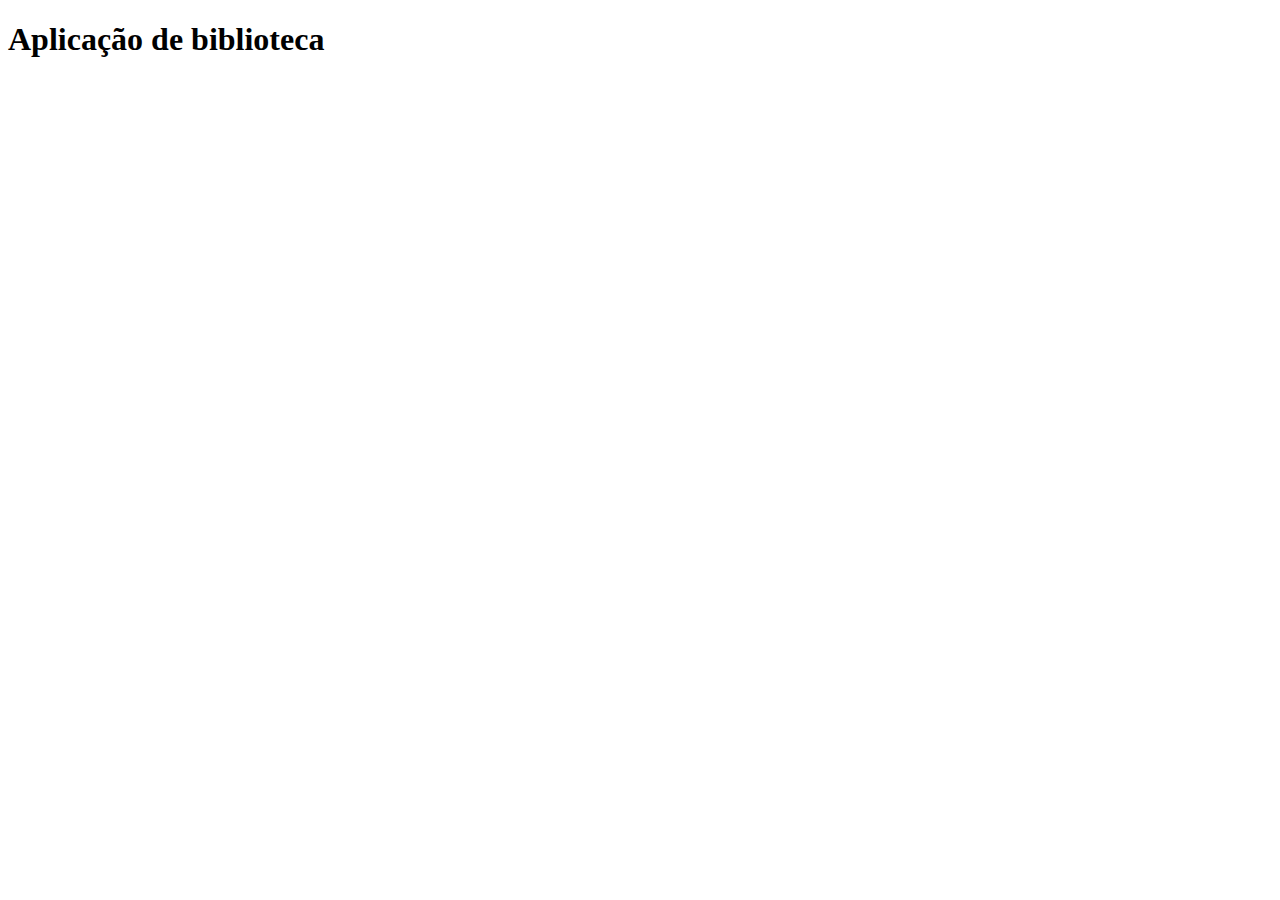
<file: biblioteca/src/main/webapp/index.html>
<!DOCTYPE html>
<html>
    <head>
        <title>Start Page</title>
        <meta http-equiv="Content-Type" content="text/html; charset=UTF-8">
    </head>
    <body>
        <h1>Aplicação de biblioteca</h1>
    </body>
</html>
</file>
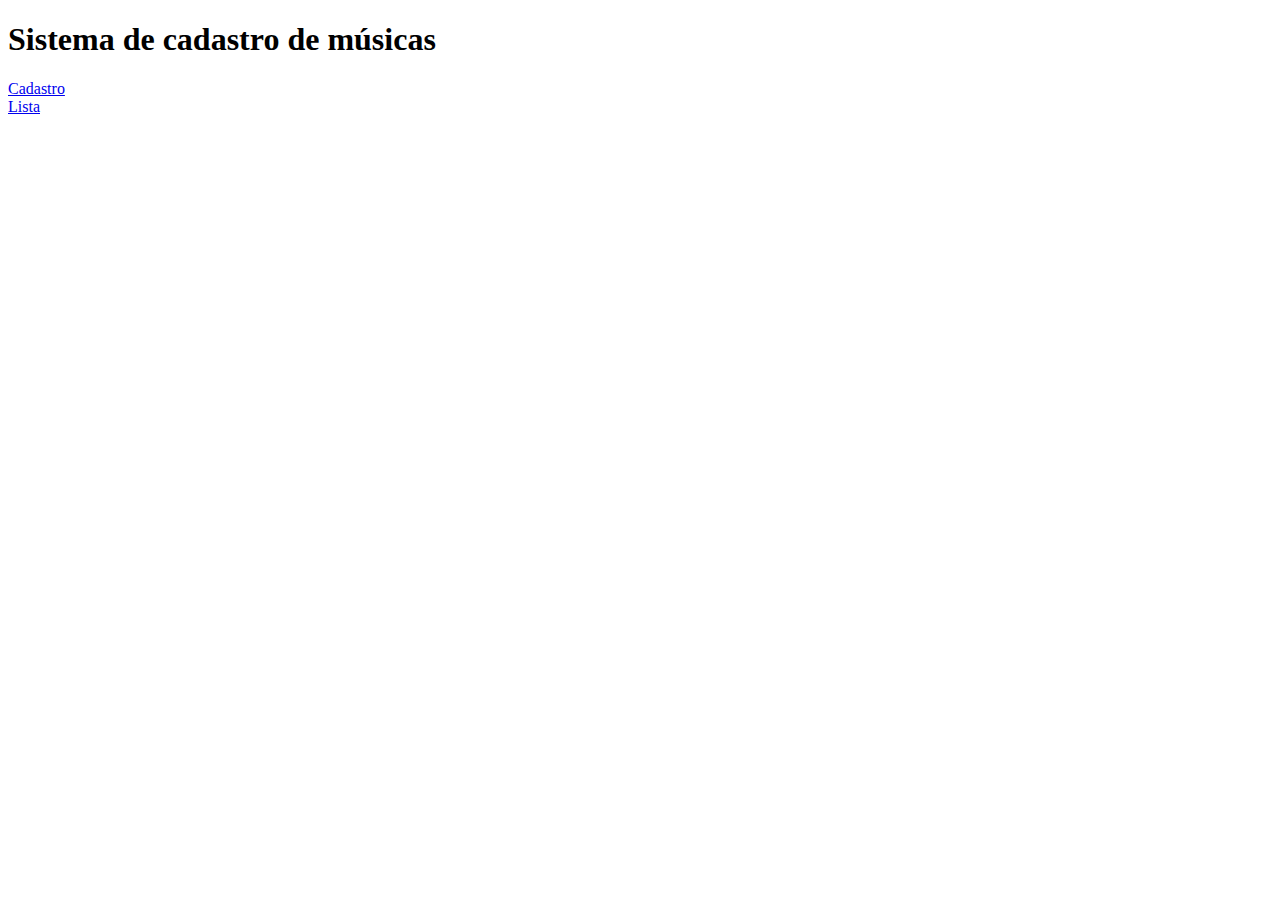
<file: streaming-musicas/src/main/webapp/index.html>
<!DOCTYPE html>
<html>
    <head>
        <title>Start Page</title>
        <meta http-equiv="Content-Type" content="text/html; charset=UTF-8">
    </head>
    <body>
        <h1>Sistema de cadastro de músicas</h1>
        <a href> </a>
        <a href="cadastro" class="Botao1">Cadastro</a><br/>
        <a href="lista" class="Botao1">Lista</a><br/>
    </body>
</html>
</file>
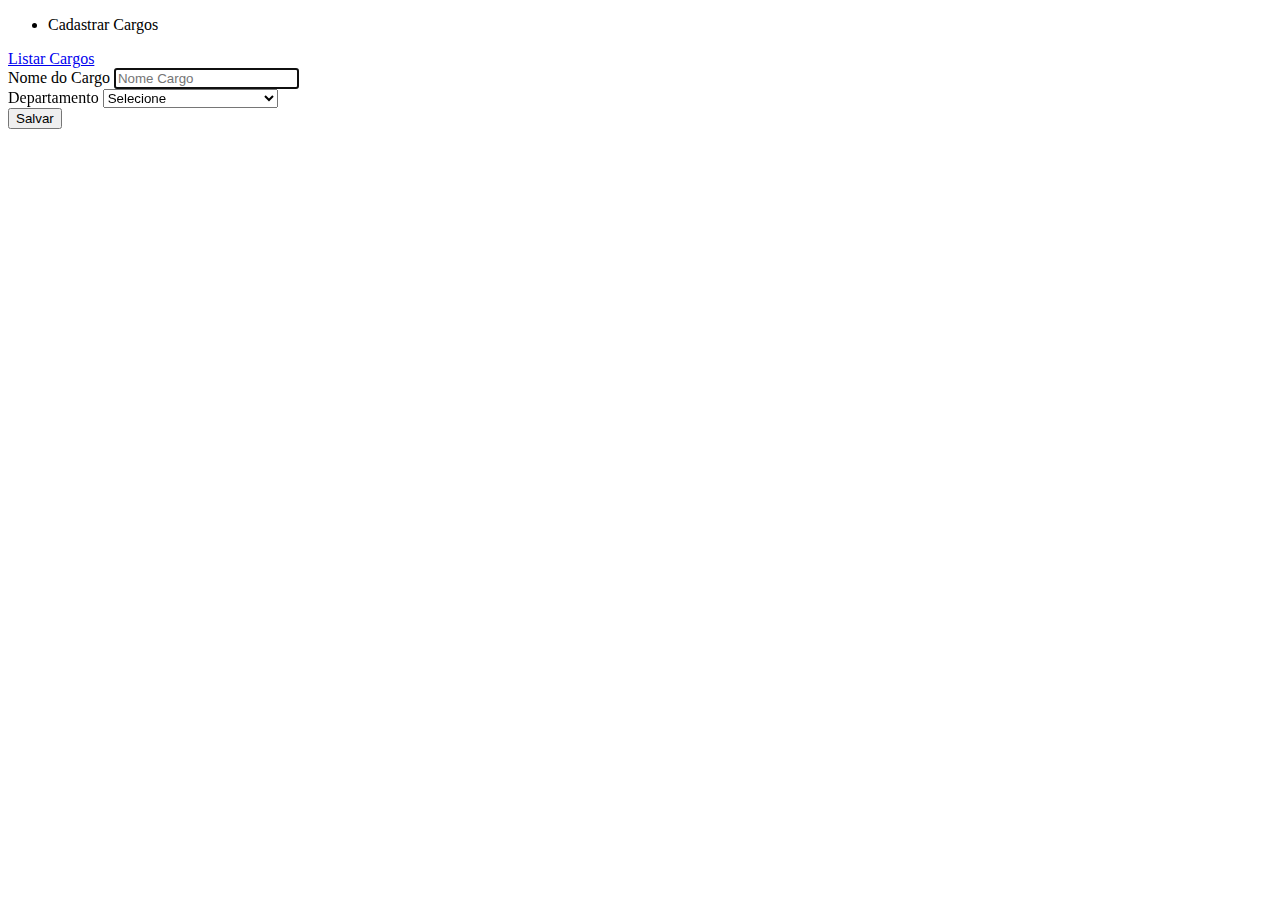
<file: demo/src/main/resources/templates/cargo/cadastro.html>
<!DOCTYPE html>
<html layout:decorate="~{layout}" lang="pt-br"
	xmlns="http://www.w3.org/1999/xhtml"
	xmlns:th="http://www.thymeleaf.org"
	xmlns:layout="http://www.ultraq.net.nz/thymeLeaf/Layout">
	<head>
	<meta charset="UTF-8" />
	</head>
	<body>
		<section class="layout-content" layout:fragment="corpo">
			<nav class="navbar navbar-expand-md bg-light">
				<div class="collapse navbar-collapse" id="navbarsExampleDefault">
					<ul class="navbar-nav mr-auto">
						<li class="nav-item active"><i class="oi oi-caret-right"></i>
							<span>Cadastrar Cargos</span></li>
					</ul>
				</div>
				<a class="btn btn-primary btn-md" href="/cargos/listar" role="button">
					<span class="oi oi-spreadsheet" title="Cadastro" aria-hidden="true"></span>
					<span>Listar Cargos</span>
				</a>
			</nav>
	
			<div class="container" id="cadastro">
				<form action="/cargos/salvar" method="POST">
					<div class="form-row">
						<div class="form-group col-md-6">
							<label for="nome">Nome do Cargo</label> <input type="text"
								class="form-control" id="nome" placeholder="Nome Cargo"
								autofocus="autofocus" name="nome" value="" />
						</div>
						<div class="form-group col-md-4">
							<label for="departamento">Departamento</label> <select
								id="departamento" class="form-control" name="departamento">
								<option value="">Selecione</option>
								<option value="3">Administração</option>
								<option value="2">Contabilidade</option>
								<option value="1">Recursos Humanos</option>
								<option value="4">Tecnologia da Informação</option>
							</select>
						</div>
					</div>
					<input type="hidden" id="id" name="id" value="" />
					<button type="submit" class="btn btn-primary btn-sm">Salvar</button>
				</form>
			</div>
		</section>
	</body>
</html>
</file>
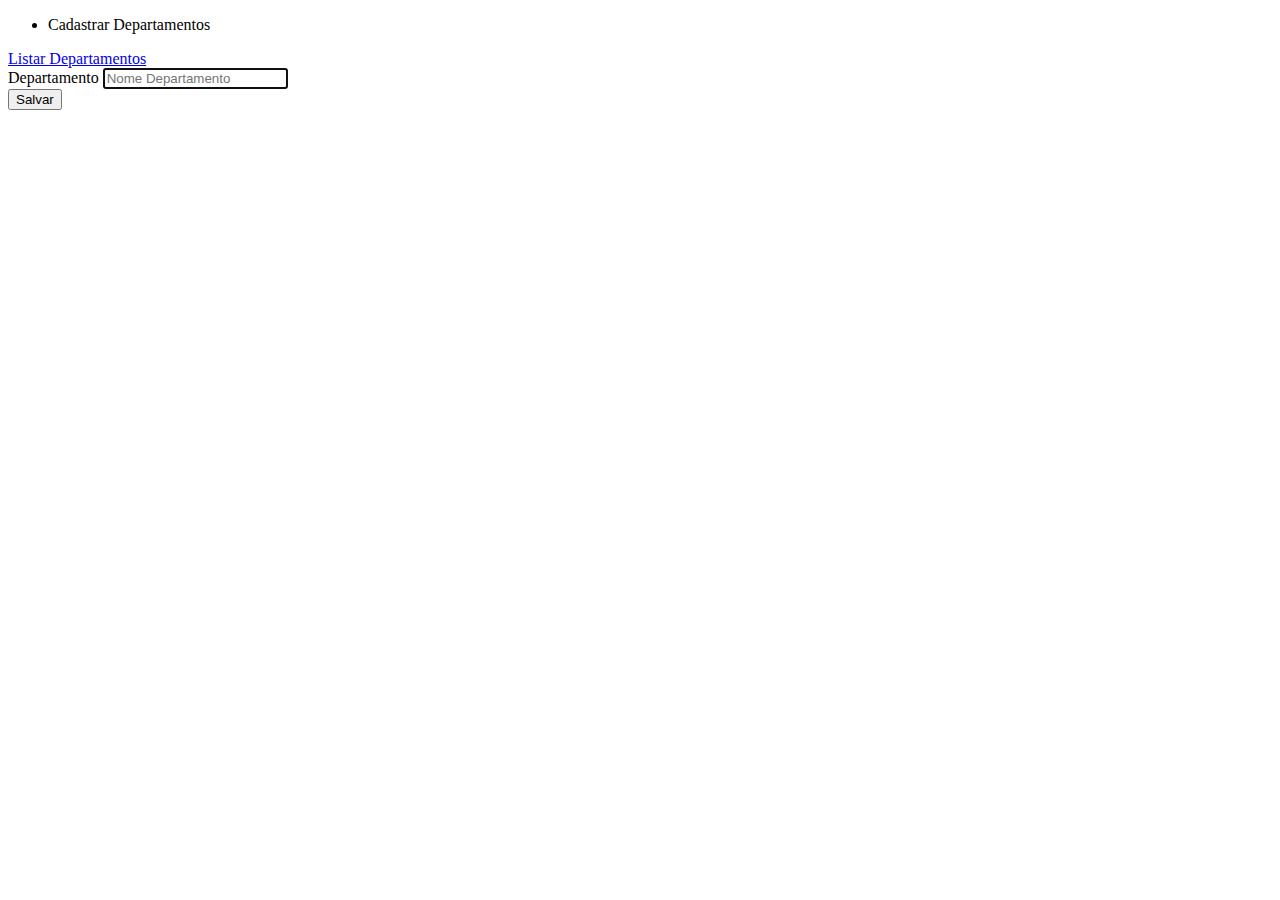
<file: demo/src/main/resources/templates/departamento/cadastro.html>
<!DOCTYPE html>
<html lang="pt-br" layout:decorate="~{layout}"
				xmlns="http://www.w3.org/1999/xhtml"
				xmlns:th="http://www.thymeleaf.org"
				xmlns:layout="http://www.ultraq.net.nz/thymeLeaf/Layout">
<head>
    <meta charset="UTF-8"/>
</head>
<body>
	    <section class="layout-content" layout:fragment="corpo">
	
	        <nav class="navbar navbar-expand-md bg-light">
	            <div class="collapse navbar-collapse" id="navbarsExampleDefault">
	                <ul class="navbar-nav mr-auto">
	                    <li class="nav-item active">
	                        <i class="oi oi-caret-right"></i>
	                        <span>Cadastrar Departamentos</span>
	                    </li>
	                </ul>
	                <a class="btn btn-primary btn-md" href="/departamentos/listar" role="button">
	                    <span class="oi oi-spreadsheet" title="Listar" aria-hidden="true"></span>
	                    <span>Listar Departamentos</span>
	                </a>
	            </div>
	        </nav>
	
	        <div class="container" id="cadastro">
	            <form action="/departamentos/salvar" method="POST">
	                <div class="form-row">
	                    <div class="form-group col-md-6">
	                        <label for="nome">Departamento</label>
	                        <input type="text" class="form-control" id="nome"
	                               placeholder="Nome Departamento" autofocus="autofocus" name="nome" value=""/>
	                    </div>
	                </div>
	                <input type="hidden" id="id" name="id" value=""/>
	                <button type="submit" class="btn btn-primary btn-sm">Salvar</button>
	            </form>
	        </div>
	    </section>	
	</body>
</html>
</file>
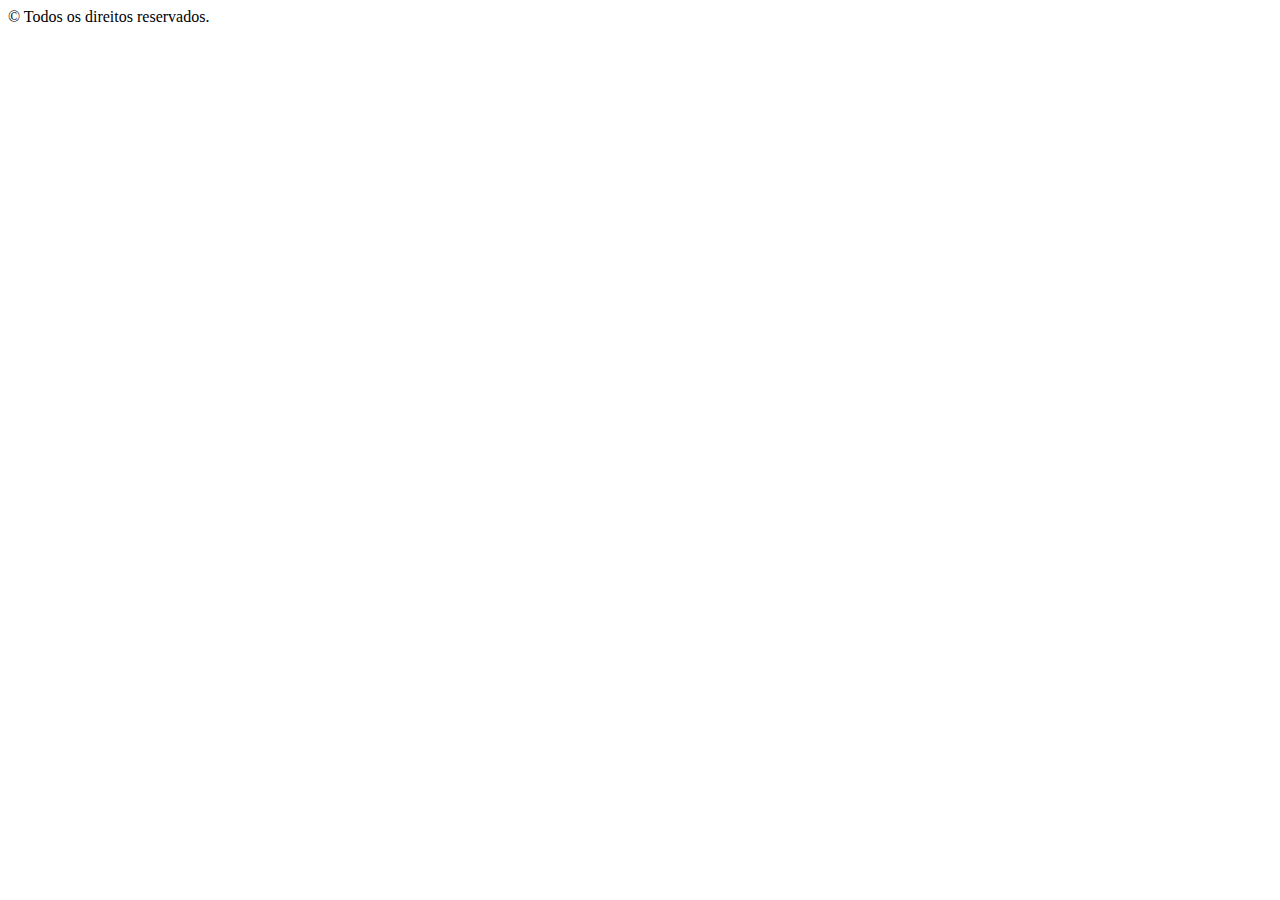
<file: demo/src/main/resources/templates/fragments/footer.html>
<!DOCTYPE html>
<html lang="pt" xmlns="http://www.w3.org/1999/xhtml"
				xmlns:th="http://www.thymeleaf.org"
				xmlns:layout="http://www.ultraq.net.nz/thymeLeaf/Layout">
<head>
<meta charset="UTF-8" />
</head>
<body>
	<footer class="layout-footer" th:>
		<div class="container">
			<span class="footer-copy">&copy; Todos os direitos reservados.</span>
		</div>
	</footer>
</body>
</html>
</file>
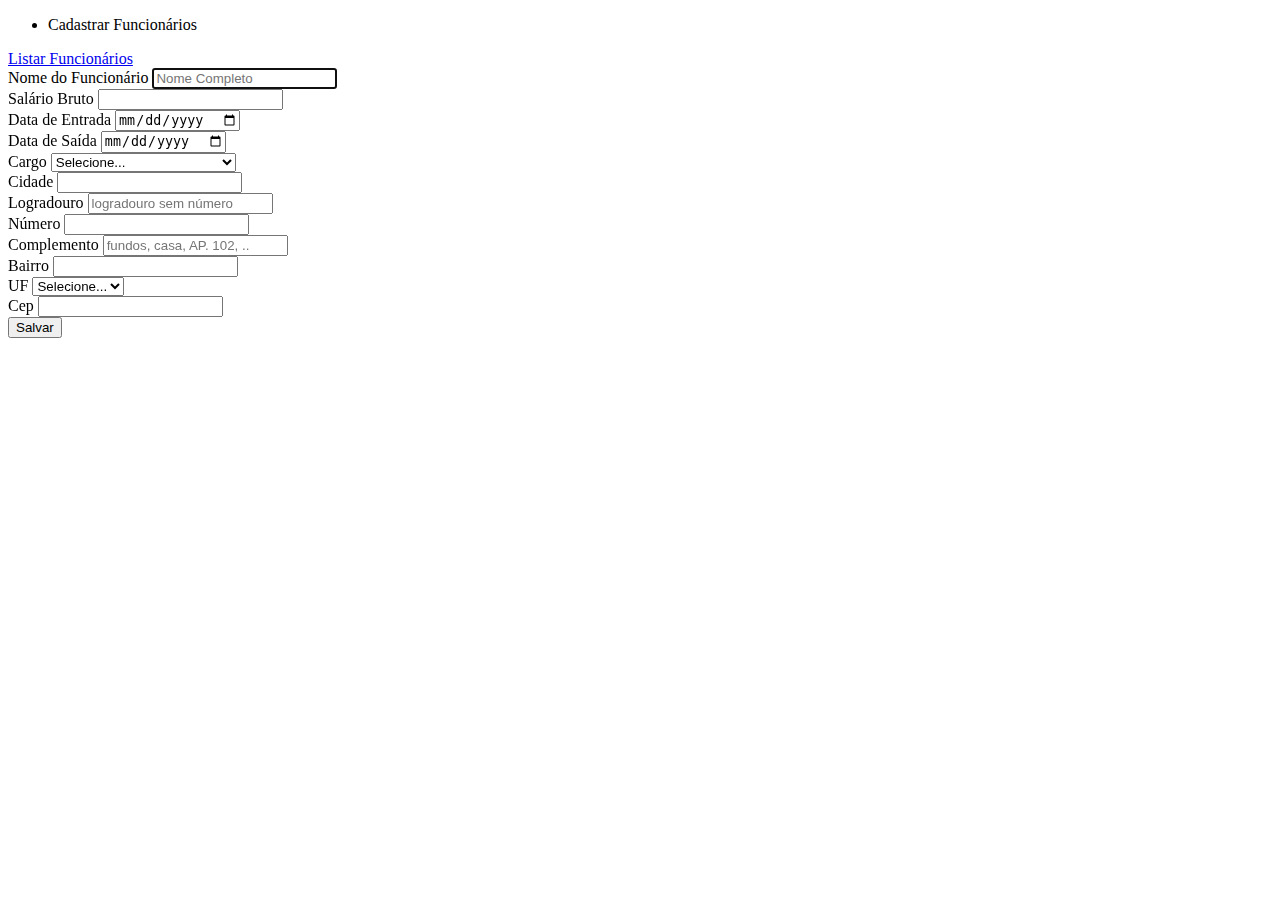
<file: demo/src/main/resources/templates/funcionario/cadastro.html>
<!DOCTYPE html>
<html  lang="pt-br" layout:decorate="~{layout}"
	xmlns="http://www.w3.org/1999/xhtml"
	xmlns:th="http://www.thymeleaf.org"
	xmlns:layout="http://www.ultraq.net.nz/thymeLeaf/Layout">
<head>
    <meta charset="UTF-8"/>
</head>
<body>
    <section class="layout-content" layout:fragment="corpo">
        
        <div class="page-header">
            <nav class="navbar navbar-expand-md navbar-top bg-light">
                <div class="collapse navbar-collapse" id="navbarsExampleDefault">
                    <ul class="navbar-nav">
                        <li class="nav-item active">
                            <i class="oi oi-caret-right"></i>
                            <span>Cadastrar Funcionários</span>
                        </li>
                    </ul>
                </div>
                <a class="btn btn-primary btn-md" href="/funcionarios/listar" role="button">
                    <span class="oi oi-spreadsheet" title="Cadastro" aria-hidden="true"></span>
                    <span>Listar Funcionários</span>
                </a>
            </nav>
        </div>

        <div class="container" id="cadastro">
            <form action="/funcionarios/salvar" method="POST">
                <div class="form-row">
                    <div class="form-group col-md-6">
                        <label for="nome">Nome do Funcionário</label>
                        <input type="text" class="form-control" id="nome" placeholder="Nome Completo"
                               autofocus="autofocus" name="nome" value=""/>
                        <div class="invalid-feedback">

                        </div>
                    </div>
                    <div class="form-group col-md-6">
                        <label for="salario">Salário Bruto</label>
                        <input type="text" class="form-control" id="salario" data-mask="#.##0,00"
                               data-mask-reverse="true" name="salario" value=""/>
                        <div class="invalid-feedback">

                        </div>
                    </div>
                </div>
                <div class="form-row">
                    <div class="form-group col-md-6">
                        <label for="dataEntrada">Data de Entrada</label>
                        <input type="date" class="form-control" id="dataEntrada" name="dataEntrada" value=""/>
                        <div class="invalid-feedback">

                        </div>
                    </div>
                    <div class="form-group col-md-6">
                        <label for="dataSaida">Data de Saída</label>
                        <input type="date" class="form-control" id="dataSaida" name="dataSaida" value=""/>
                        <div class="invalid-feedback">

                        </div>
                    </div>
                </div>
                <div class="form-row">
                    <div class="form-group col-md-6">
                        <label for="cargo">Cargo</label>
                        <select id="cargo" class="form-control" name="cargo">
                            <option value="">Selecione...</option>
                            <option value="1">Auxiliar Contábil</option>
                            <option value="2">Auxiliar Administrativo</option>
                            <option value="3">Contador</option>
                            <option value="4">Adminitrador</option>
                            <option value="5">Programado PHP</option>
                            <option value="6">Desenvolvedor Java Jr.</option>
                            <option value="7">Desenvolvedor Java Pleno</option>
                            <option value="8">Desenvolvedor Java Senior</option>
                            <option value="9">Auxiliar de RH</option>
                            <option value="10">Coordenador de RH</option>
                            <option value="11">Psicologo</option>
                        </select>
                        <div class="invalid-feedback">

                        </div>
                    </div>
                </div>
                <div class="form-row">
                    <div class="form-group col-md-6">
                        <label for="cidade">Cidade</label>
                        <input type="text" class="form-control" id="cidade" name="endereco.cidade" value=""/>
                        <div class="invalid-feedback">

                        </div>
                    </div>
                    <div class="form-group col-md-6">
                        <label for="logradouro">Logradouro</label>
                        <input type="text" class="form-control" id="logradouro" placeholder="logradouro sem número"
                               name="endereco.logradouro" value=""/>
                        <div class="invalid-feedback">

                        </div>
                    </div>
                </div>
                <div class="form-row">
                    <div class="form-group col-md-6">
                        <label for="numero">Número</label>
                        <input type="text" class="form-control" id="numero" name="endereco.numero" value=""/>
                        <div class="invalid-feedback">

                        </div>
                    </div>
                    <div class="form-group col-md-6">
                        <label for="complemento">Complemento</label>
                        <input type="text" class="form-control" id="complemento" placeholder="fundos, casa, AP. 102, .."
                               name="endereco.complemento" value=""/>
                        <div class="invalid-feedback">

                        </div>
                    </div>
                </div>
                <div class="form-row">
                    <div class="form-group col-md-6">
                        <label for="bairro">Bairro</label>
                        <input type="text" class="form-control" id="bairro" name="endereco.bairro" value=""/>
                        <div class="invalid-feedback">

                        </div>
                    </div>
                    <div class="form-group col-md-4">
                        <label for="uf">UF</label>
                        <select id="uf" class="form-control" name="endereco.uf">
                            <option value="">Selecione...</option>
                            <option value="AC">AC</option>
                            <option value="AL">AL</option>
                            <option value="AM">AM</option>
                            <option value="BA">BA</option>
                            <option value="CE">CE</option>
                            <option value="DF">DF</option>
                            <option value="ES">ES</option>
                            <option value="GO">GO</option>
                            <option value="MA">MA</option>
                            <option value="MT">MT</option>
                            <option value="MS">MS</option>
                            <option value="MG">MG</option>
                            <option value="PA">PA</option>
                            <option value="PB">PB</option>
                            <option value="PR">PR</option>
                            <option value="PE">PE</option>
                            <option value="PI">PI</option>
                            <option value="RJ">RJ</option>
                            <option value="RN">RN</option>
                            <option value="RS">RS</option>
                            <option value="RO">RO</option>
                            <option value="RR">RR</option>
                            <option value="SC">SC</option>
                            <option value="SP">SP</option>
                            <option value="SE">SE</option>
                            <option value="TO">TO</option>
                        </select>
                        <div class="invalid-feedback">

                        </div>
                    </div>
                    <div class="form-group col-md-2">
                        <label for="cep">Cep</label>
                        <input type="text" class="form-control" id="cep" data-mask="00000-000" name="endereco.cep"
                               value=""/>
                        <div class="invalid-feedback">

                        </div>
                    </div>
                </div>
                <input type="hidden" id="id" name="id" value=""/>
                <button type="submit" class="btn btn-primary btn-sm">Salvar</button>
            </form>
        </div>
    </section>
</body>
</html>
</file>
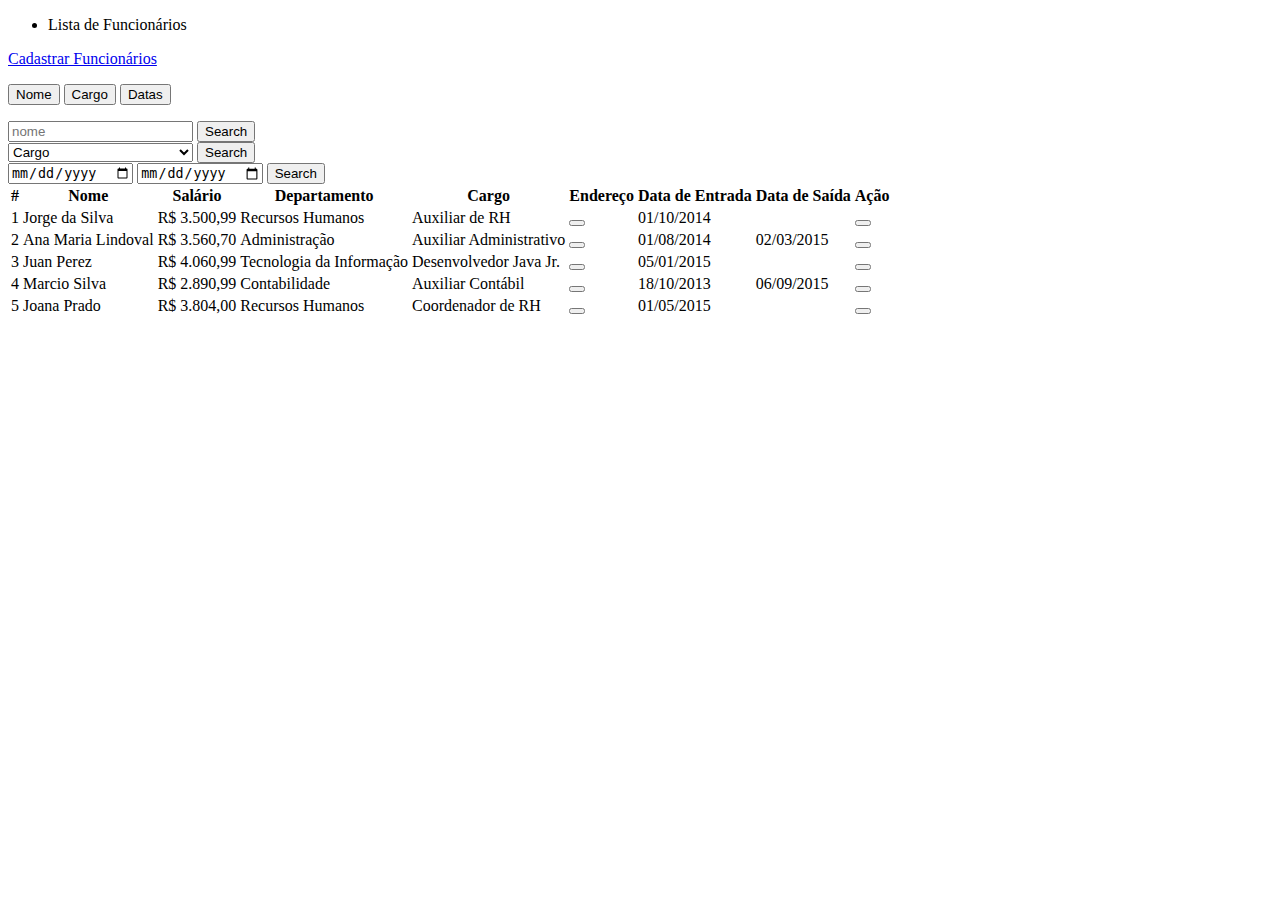
<file: demo/src/main/resources/templates/funcionario/lista.html>
<!DOCTYPE html>
<html layout:decorate="~{layout}" lang="pt-br"
		xmlns="http://www.w3.org/1999/xhtml"
		xmlns:th="http://www.thymeleaf.org"
		xmlns:layout="http://www.ultraq.net.nz/thymeLeaf/Layout">
	<head>
	    <meta charset="UTF-8"/>
	</head>
	<body>
	    <section class="layout-content" layout:fragment="corpo">
	        <nav class="navbar navbar-expand-md bg-light">
	            <div class="collapse navbar-collapse" id="navbarsExampleDefault">
	                <ul class="navbar-nav mr-auto">
	                    <li class="nav-item active">
	                        <i class="oi oi-caret-right"></i>
	                        <span>Lista de Funcionários</span>
	                    </li>
	                </ul>
	                <a class="btn btn-primary btn-md" href="/funcionarios/cadastrar" role="button">
	                    <span class="oi oi-plus" title="Cadastro" aria-hidden="true"></span>
	                    <span>Cadastrar Funcionários</span>
	                </a>
	            </div>
	        </nav>
	
	        <div class="container">
	
	            <p>
	                <i class="oi oi-magnifying-glass"></i><span></span>
	                <button class="btn btn-primary" type="button" data-toggle="collapse" data-target="#collapseNome"
	                        aria-controls="collapseNome">Nome
	                </button>
	                <button class="btn btn-primary" type="button" data-toggle="collapse" data-target="#collapseCargo"
	                        aria-controls="collapseCargo">Cargo
	                </button>
	                <button class="btn btn-primary" type="button" data-toggle="collapse" data-target="#collapseData"
	                        aria-controls="collapseData">Datas
	                </button>
	            </p>
	            <div class="row">
	                <div class="col">
	                    <div class="collapse" id="collapseNome">
	
	                        <nav class="navbar navbar-light bg-light">
	                            <form class="form-inline" method="GET" action="/funcionarios/buscar/nome">
	                                <input class="form-control mr-sm-2" type="search" placeholder="nome" aria-label="Search"
	                                       name="nome" />
	                                <button class="btn btn-outline-success my-2 my-sm-0">Search</button>
	                            </form>
	                        </nav>
	
	                    </div>
	                </div>
	            </div>
	            <div class="row">
	                <div class="col">
	                    <div class="collapse" id="collapseCargo">
	
	                        <nav class="navbar navbar-light bg-light">
	                            <form class="form-inline" method="GET" action="/funcionarios/buscar/cargo">
	                                <select class="form-control mr-sm-2" name="cargo" aria-label="Search">
	                                    <option value="">Cargo</option>
	                                    <option value="1">Auxiliar Contábil</option>
	                                    <option value="2">Auxiliar Administrativo</option>
	                                    <option value="3">Contador</option>
	                                    <option value="4">Adminitrador</option>
	                                    <option value="5">Programado PHP</option>
	                                    <option value="6">Desenvolvedor Java Jr.</option>
	                                    <option value="7">Desenvolvedor Java Pleno</option>
	                                    <option value="8">Desenvolvedor Java Senior</option>
	                                    <option value="9">Auxiliar de RH</option>
	                                    <option value="10">Coordenador de RH</option>
	                                    <option value="11">Psicologo</option>
	                                </select>
	                                <button class="btn btn-outline-success my-2 my-sm-0">Search</button>
	                            </form>
	                        </nav>
	
	                    </div>
	                </div>
	            </div>
	            <div class="row">
	                <div class="col">
	                    <div class="collapse" id="collapseData">
	
	                        <nav class="navbar navbar-light bg-light">
	                            <form class="form-inline" method="GET" action="/funcionarios/buscar/data">
	                                <input class="form-control mr-sm-2" type="date" aria-label="Search"
	                                       name="entrada" />
	                                <input class="form-control mr-sm-2" type="date" aria-label="Search"
	                                       name="saida" />
	                                <button class="btn btn-outline-success my-2 my-sm-0">Search</button>
	                            </form>
	                        </nav>
	
	                    </div>
	                </div>
	            </div>
	
	
	            <div class="table-responsive">
	                <table class="table table-striped table-hover table-sm">
	                    <thead>
	                    <tr>
	                        <th>#</th>
	                        <th>Nome</th>
	                        <th>Salário</th>
	                        <th>Departamento</th>
	                        <th>Cargo</th>
	                        <th>Endereço</th>
	                        <th>Data de Entrada</th>
	                        <th>Data de Saída</th>
	                        <th>Ação</th>
	                    </tr>
	                    </thead>
	                    <tbody>
	                    <tr>
	                        <td>1</td>
	                        <td>Jorge da Silva</td>
	                        <td>R$ 3.500,99</td>
	                        <td>Recursos Humanos</td>
	                        <td>Auxiliar de RH</td>
	                        <td>
	                            <button type="button" class="btn btn-secondary btn-sm" data-container="body"
	                                    data-toggle="popover" data-placement="top"
	                                    data-content="Rua das Oliveiras, 260 Fundos - Centro, Porto Alegre - RS - 97050-015">
	                                <span class="oi oi-eye" title="Visualizar" aria-hidden="true"></span>
	                            </button>
	                        </td>
	                        <td>01/10/2014</td>
	                        <td></td>
	                        <td colspan="2">
	                            <a class="btn btn-info btn-sm" href="/funcionarios/editar/1" role="button">
	                                <span class="oi oi-brush" title="Editar" aria-hidden="true"></span>
	                            </a>
	                            <button id="btn_funcionarios/excluir/1" type="button" class="btn btn-danger btn-sm"
	                                    data-toggle="modal" data-target="#myModal">
	                                <span class="oi oi-circle-x" title="Excluir" aria-hidden="true"></span>
	                            </button>
	                        </td>
	                    </tr>
	                    <tr>
	                        <td>2</td>
	                        <td>Ana Maria Lindoval</td>
	                        <td>R$ 3.560,70</td>
	                        <td>Administração</td>
	                        <td>Auxiliar Administrativo</td>
	                        <td>
	                            <button type="button" class="btn btn-secondary btn-sm" data-container="body"
	                                    data-toggle="popover" data-placement="top"
	                                    data-content="Av. dos Palmares, 320  - Ribeirão, Canoas - RS - 98050-908">
	                                <span class="oi oi-eye" title="Visualizar" aria-hidden="true"></span>
	                            </button>
	                        </td>
	                        <td>01/08/2014</td>
	                        <td>02/03/2015</td>
	                        <td colspan="2">
	                            <a class="btn btn-info btn-sm" href="/funcionarios/editar/2" role="button">
	                                <span class="oi oi-brush" title="Editar" aria-hidden="true"></span>
	                            </a>
	                            <button id="btn_funcionarios/excluir/2" type="button" class="btn btn-danger btn-sm"
	                                    data-toggle="modal" data-target="#myModal">
	                                <span class="oi oi-circle-x" title="Excluir" aria-hidden="true"></span>
	                            </button>
	                        </td>
	                    </tr>
	                    <tr>
	                        <td>3</td>
	                        <td>Juan Perez</td>
	                        <td>R$ 4.060,99</td>
	                        <td>Tecnologia da Informação</td>
	                        <td>Desenvolvedor Java Jr.</td>
	                        <td>
	                            <button type="button" class="btn btn-secondary btn-sm" data-container="body"
	                                    data-toggle="popover" data-placement="top"
	                                    data-content="Rua Senador Cassiano do Nascimento, 135 AP. 106 - Noroeste, Porto Alegre - RS - 90798-099">
	                                <span class="oi oi-eye" title="Visualizar" aria-hidden="true"></span>
	                            </button>
	                        </td>
	                        <td>05/01/2015</td>
	                        <td></td>
	                        <td colspan="2">
	                            <a class="btn btn-info btn-sm" href="/funcionarios/editar/3" role="button">
	                                <span class="oi oi-brush" title="Editar" aria-hidden="true"></span>
	                            </a>
	                            <button id="btn_funcionarios/excluir/3" type="button" class="btn btn-danger btn-sm"
	                                    data-toggle="modal" data-target="#myModal">
	                                <span class="oi oi-circle-x" title="Excluir" aria-hidden="true"></span>
	                            </button>
	                        </td>
	                    </tr>
	                    <tr>
	                        <td>4</td>
	                        <td>Marcio Silva</td>
	                        <td>R$ 2.890,99</td>
	                        <td>Contabilidade</td>
	                        <td>Auxiliar Contábil</td>
	                        <td>
	                            <button type="button" class="btn btn-secondary btn-sm" data-container="body"
	                                    data-toggle="popover" data-placement="top"
	                                    data-content="Av. Maracanã, 309 AP. 108 - Maracanã, Rio de Janeiro - RJ - 91050-980">
	                                <span class="oi oi-eye" title="Visualizar" aria-hidden="true"></span>
	                            </button>
	                        </td>
	                        <td>18/10/2013</td>
	                        <td>06/09/2015</td>
	                        <td colspan="2">
	                            <a class="btn btn-info btn-sm" href="/funcionarios/editar/4" role="button">
	                                <span class="oi oi-brush" title="Editar" aria-hidden="true"></span>
	                            </a>
	                            <button id="btn_funcionarios/excluir/4" type="button" class="btn btn-danger btn-sm"
	                                    data-toggle="modal" data-target="#myModal">
	                                <span class="oi oi-circle-x" title="Excluir" aria-hidden="true"></span>
	                            </button>
	                        </td>
	                    </tr>
	                    <tr>
	                        <td>5</td>
	                        <td>Joana Prado</td>
	                        <td>R$ 3.804,00</td>
	                        <td>Recursos Humanos</td>
	                        <td>Coordenador de RH</td>
	                        <td>
	                            <button type="button" class="btn btn-secondary btn-sm" data-container="body"
	                                    data-toggle="popover" data-placement="top"
	                                    data-content="Rua Gomes Carneiro, 909  - Centro, Porto Alegre - RS - 98080-999">
	                                <span class="oi oi-eye" title="Visualizar" aria-hidden="true"></span>
	                            </button>
	                        </td>
	                        <td>01/05/2015</td>
	                        <td></td>
	                        <td colspan="2">
	                            <a class="btn btn-info btn-sm" href="/funcionarios/editar/5" role="button">
	                                <span class="oi oi-brush" title="Editar" aria-hidden="true"></span>
	                            </a>
	                            <button id="btn_funcionarios/excluir/5" type="button" class="btn btn-danger btn-sm"
	                                    data-toggle="modal" data-target="#myModal">
	                                <span class="oi oi-circle-x" title="Excluir" aria-hidden="true"></span>
	                            </button>
	                        </td>
	                    </tr>
	                    </tbody>
	                </table>
	            </div>
	        </div>
	    </section>
	</body>
</html>
</file>
